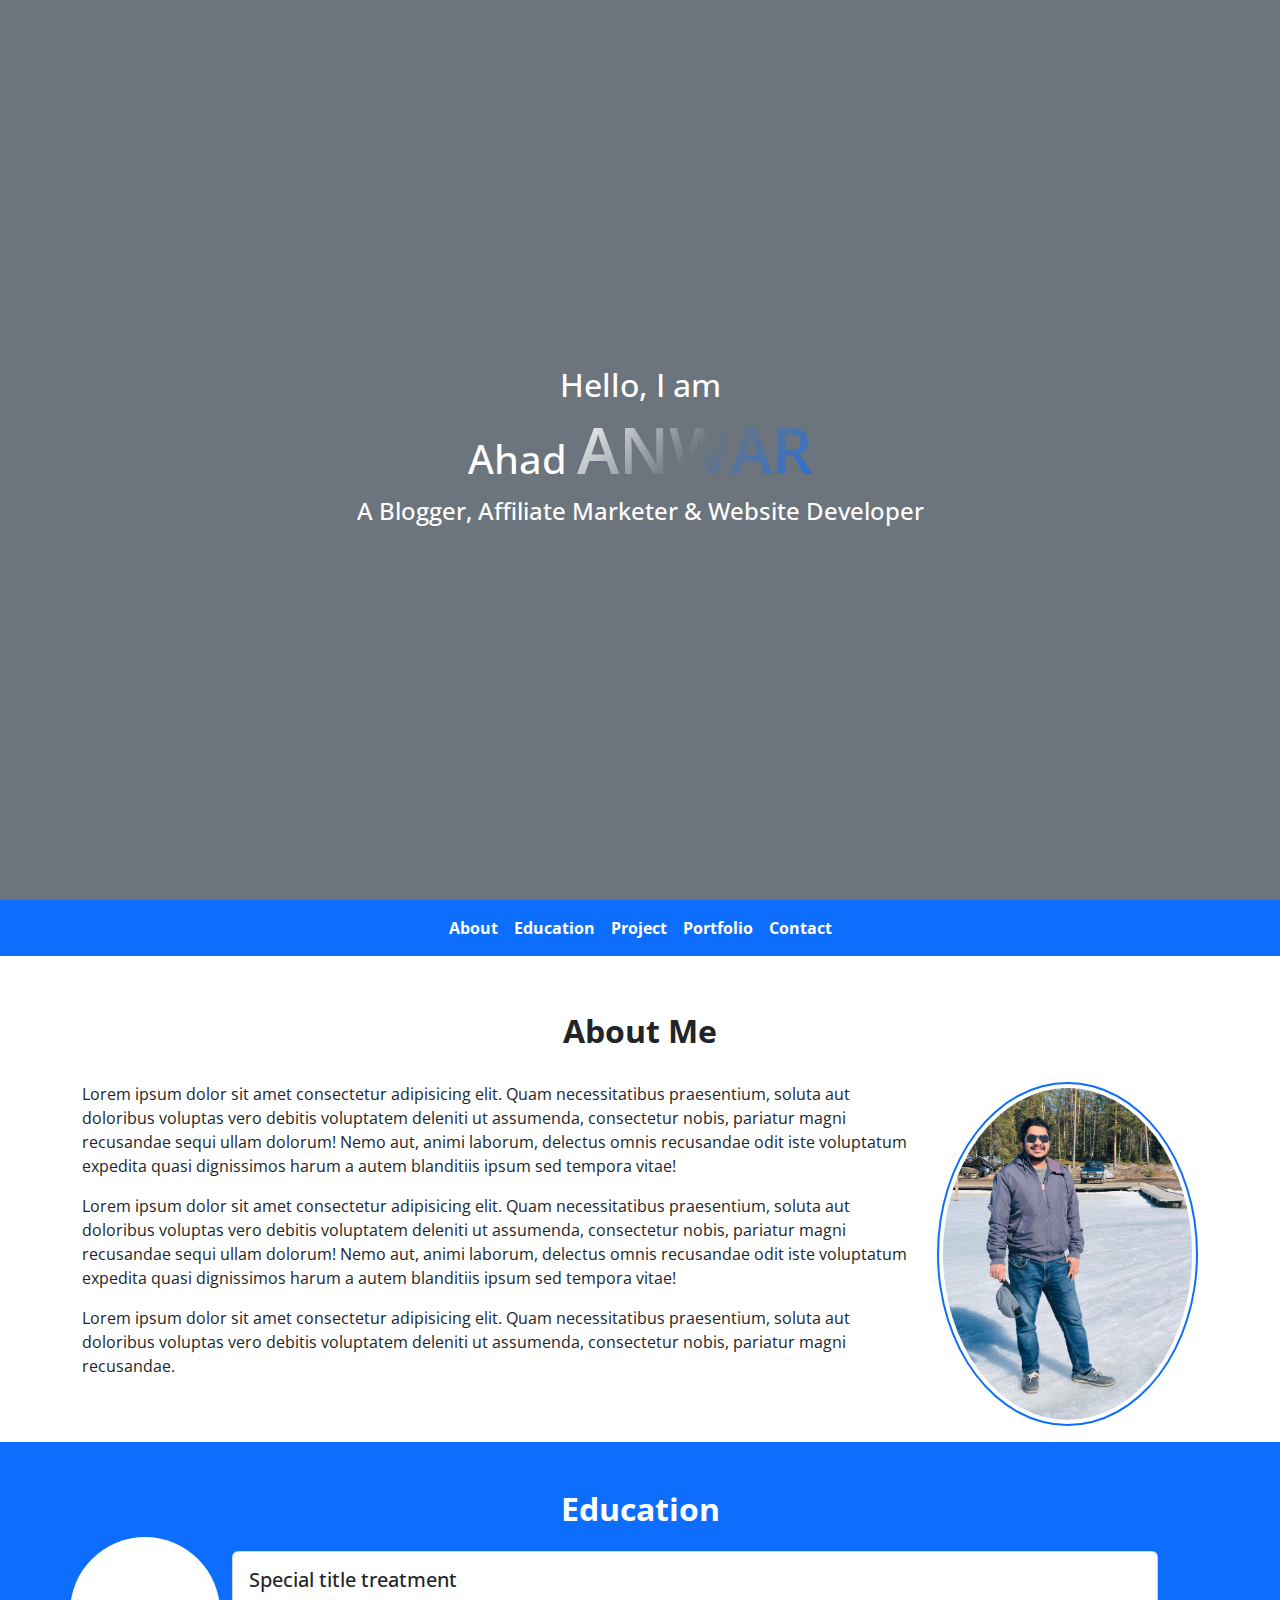
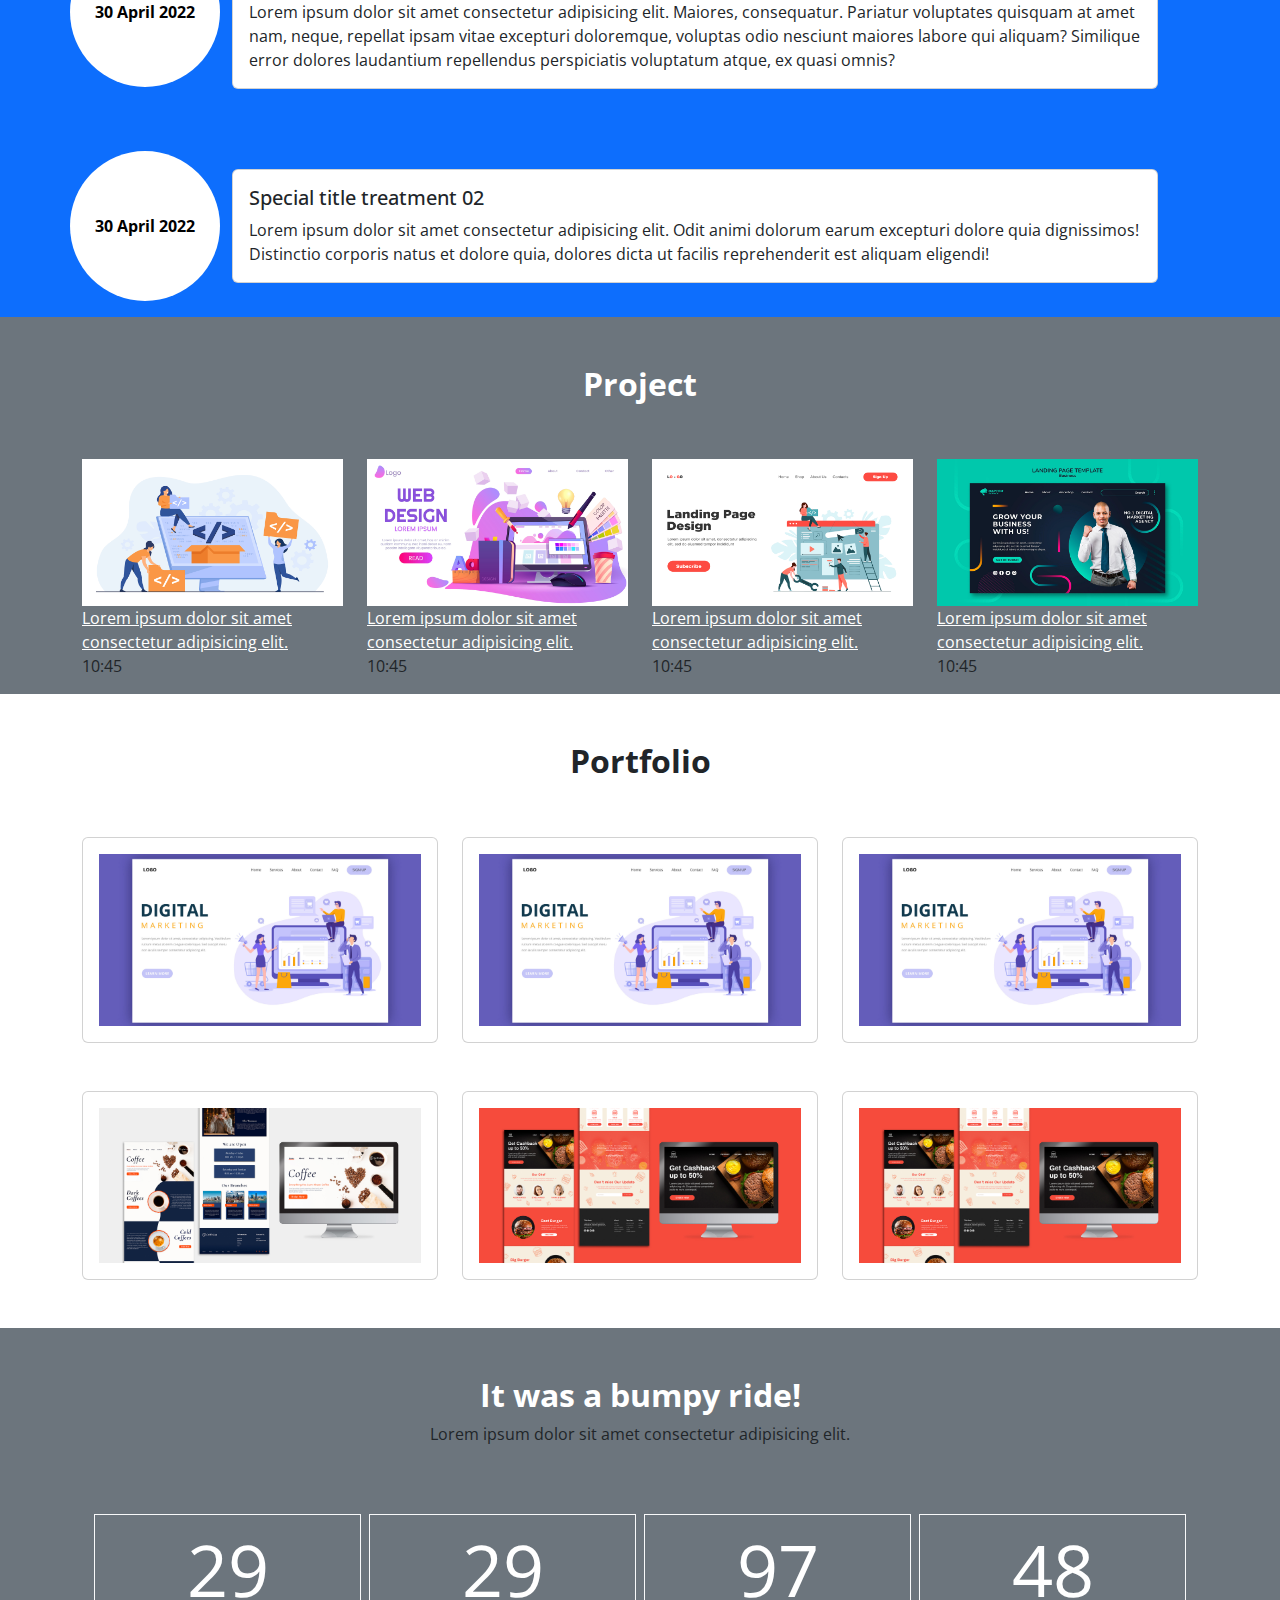
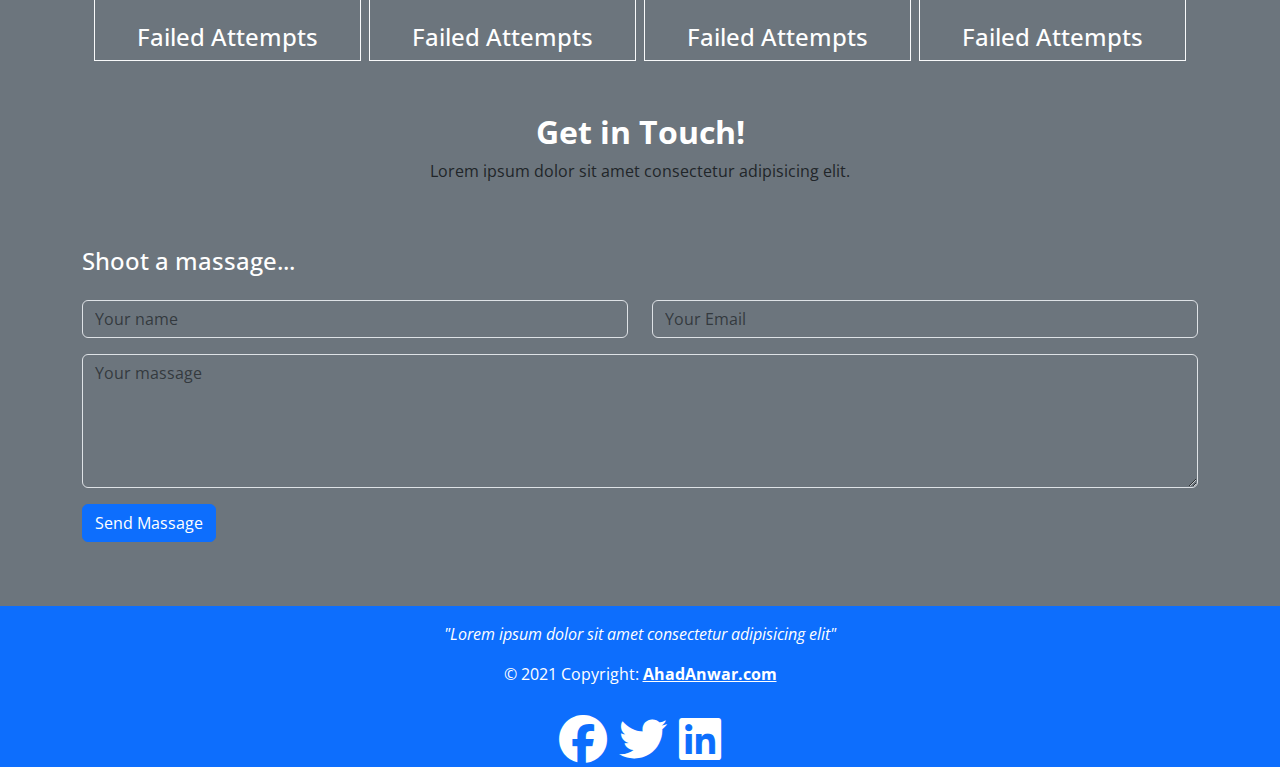
<file: index.html>
<!doctype html>
<html lang="en">

<head>
  <!-- Required meta tags code -->
  <meta charset="utf-8">
  <meta name="viewport" content="width=device-width, initial-scale=1">

  <!-- Bootstrap CSS -->
  <link href="https://cdn.jsdelivr.net/npm/bootstrap@5.1.3/dist/css/bootstrap.min.css" rel="stylesheet">



  <!-- Google fonts -->
  <link rel="preconnect" href="https://fonts.googleapis.com">
  <link rel="preconnect" href="https://fonts.gstatic.com" crossorigin>
  <link href="https://fonts.googleapis.com/css2?family=Open+Sans:wght@300&display=swap" rel="stylesheet">

  <!-- Font Awesome icons -->
  <link rel="stylesheet" href="https://cdnjs.cloudflare.com/ajax/libs/font-awesome/6.1.1/css/all.min.css" />

  <!-- Style CSS -->
  <link rel="stylesheet" type="text/css" href="css/style.css">

  <title>About Ahad Anwar!</title>
  <link rel="shortcut icon" href="img/favicon.png" type="image/x-icon">
</head>

<body>

  <!-- Banner Section -->
  <section class="container-fluid banner">
    <div class="row vh-100">
      <div class="m-auto text-center text-white fw-bold">
        <h2>Hello, I am</h2>
        <h1>Ahad <span class="animate-charcter">Anwar</span></h1>
        <h4>A Blogger, Affiliate Marketer & Website Developer</h4>
      </div>
    </div>
  </section>

  <!-- Navbar Section -->

  <nav class="navbar navbar-expand-lg navbar-light bg-primary">
    <div class="container">

      <button class="navbar-toggler container-fluid" type="button" data-bs-toggle="collapse"
        data-bs-target="#navbarSupportedContent" aria-controls="navbarSupportedContent" aria-expanded="false"
        aria-label="Toggle navigation">
        <span class="navbar-toggler-icon"></span>
      </button>
      <div class="collapse navbar-collapse" id="navbarSupportedContent">
        <ul class="navbar-nav m-auto mb-2 mb-lg-0 text-center">
          <li class="nav-item">
            <a class="nav-link active" aria-current="page" href="#About">About</a>
          </li>
          <li class="nav-item">
            <a class="nav-link" href="#Education">Education</a>
          </li>
          <li class="nav-item">
            <a class="nav-link" href="#projectContainer">Project</a>
          </li>
          <li class="nav-item">
            <a class="nav-link" href="#portfolio">Portfolio</a>
          </li>
          <li class="nav-item">
            <a class="nav-link" href="#contact">Contact</a>
          </li>
        </ul>

      </div>
    </div>
  </nav>

  <!-- About Section start -->

  <div class="aboutSection" id="About">
    <div class="container pt-5">

      <div class="row py-2">
        <div class="col">
          <h2 class="fw-bolder text-center">About Me</h2>
        </div>
      </div>
      <div class="row py-3">
        <div class="col-md-9">

          <p>Lorem ipsum dolor sit amet consectetur adipisicing elit. Quam necessitatibus praesentium, soluta aut
            doloribus voluptas vero debitis voluptatem deleniti ut assumenda, consectetur nobis, pariatur magni
            recusandae
            sequi ullam dolorum! Nemo aut, animi laborum, delectus omnis recusandae odit iste voluptatum expedita quasi
            dignissimos harum a autem blanditiis ipsum sed tempora vitae!</p>

          <p>Lorem ipsum dolor sit amet consectetur adipisicing elit. Quam necessitatibus praesentium, soluta aut
            doloribus voluptas vero debitis voluptatem deleniti ut assumenda, consectetur nobis, pariatur magni
            recusandae
            sequi ullam dolorum! Nemo aut, animi laborum, delectus omnis recusandae odit iste voluptatum expedita quasi
            dignissimos harum a autem blanditiis ipsum sed tempora vitae!</p>

          <p>Lorem ipsum dolor sit amet consectetur adipisicing elit. Quam necessitatibus praesentium, soluta aut
            doloribus voluptas vero debitis voluptatem deleniti ut assumenda, consectetur nobis, pariatur magni
            recusandae.</p>

        </div>
        <div class="col-md-3 ">

          <img class="aboutSection img-thumbnail rounded-circle" src="img/Ahad Anwar.jpg" alt="Md Anwar Hawlader">
        </div>
      </div>
    </div>
  </div>

  <!-- Education Section start -->

  <div class="education" id="Education">
    <div class="container pt-5">
      <div class="row">
        <h2 class="text-center fw-bolder text-white">Education</h2>
      </div>
      <div class="row align-items-center">
        <div class="col-md-2 ciercle mb-3">
          <p class="fw-bold text-center m-auto">30 April 2022</p>
        </div>
        <div class="col-md-10">
          <div class="card">
            <div class="card-body">
              <h5 class="card-title">Special title treatment</h5>
              <p class="card-text">Lorem ipsum dolor sit amet consectetur adipisicing elit. Maiores, consequatur.
                Pariatur voluptates quisquam at amet nam, neque, repellat ipsam vitae excepturi doloremque, voluptas
                odio nesciunt maiores labore qui aliquam? Similique error dolores laudantium repellendus perspiciatis
                voluptatum atque, ex quasi omnis?</p>
            </div>


          </div>

        </div>

      </div>
      <div class="row align-items-center mt-5">
        <div class="col-md-2 ciercle mb-3">
          <p class="fw-bold text-center m-auto">30 April 2022</p>
        </div>
        <div class="col-md-10 mb-3">
          <div class="card">
            <div class="card-body">
              <h5 class="card-title">Special title treatment 02</h5>
              <p class="card-text">Lorem ipsum dolor sit amet consectetur adipisicing elit. Odit animi dolorum earum
                excepturi dolore quia dignissimos! Distinctio corporis natus et dolore quia, dolores dicta ut facilis
                reprehenderit est aliquam eligendi!</p>
            </div>


          </div>

        </div>

      </div>
    </div>

  </div>
  <!-- This is project section -->
  <div class="projectContainer" id="projectContainer">
    <div class="container">
      <div class="row">
        <div class="col py-5">
          <h2 class="fw-bolder text-center text-white">Project</h2>
        </div>
      </div>
      <div class="row ">
        <div class="col-md-3">
          <img src="img/course (1).jpg" alt="" class="img-fluid ">
          <a href="" class="text-white text ">Lorem ipsum dolor sit amet consectetur adipisicing elit.</a>
          <p>10:45</p>
        </div>

        <div class="col-md-3">
          <img src="img/course (2).jpg" alt="" class="img-fluid ">
          <a href="" class="text-white text">Lorem ipsum dolor sit amet consectetur adipisicing elit.</a>
          <p>10:45</p>
        </div>

        <div class="col-md-3">
          <img src="img/course (3).jpg" alt="" class="img-fluid ">
          <a href="" class="text-white text">Lorem ipsum dolor sit amet consectetur adipisicing elit.</a>
          <p>10:45</p>
        </div>

        <div class="col-md-3">
          <img src="img/portfolio 7.jpg" alt="" class="img-fluid  ">
          <a href="" class="text-white text">Lorem ipsum dolor sit amet consectetur adipisicing elit.</a>
          <p>10:45</p>
        </div>

      </div>
    </div>
  </div>

  <!-- This is Portfolio Section -->
  <div class="container" id="portfolio">
    <div class="row py-5">
      <div class="col">
        <h2 class="fw-bolder text-center">Portfolio</h2>
      </div>
    </div>
    <div class="row">
      <div class="col-md-4">
        <div class="card">
          <div class="card-body">
            <img src="img/portfolio 1.jpg" alt="" class="img-fluid">
          </div>
        </div>
      </div>

      <div class="col-md-4">
        <div class="card">
          <div class="card-body">
            <img src="img/portfolio 1.jpg" alt="" class="img-fluid">
          </div>
        </div>
      </div>

      <div class="col-md-4">
        <div class="card">
          <div class="card-body">
            <img src="img/portfolio 1.jpg" alt="" class="img-fluid">
          </div>
        </div>
      </div>
    </div>

    <div class="row py-5">
      <div class="col-md-4">
        <div class="card">
          <div class="card-body">
            <img src="img/portfolio 4.jpg" alt="" class="img-fluid">
          </div>
        </div>
      </div>

      <div class="col-md-4">
        <div class="card">
          <div class="card-body">
            <img src="img/portfolio 5.jpg" alt="" class="img-fluid">
          </div>
        </div>
      </div>

      <div class="col-md-4">
        <div class="card">
          <div class="card-body">
            <img src="img/portfolio 5.jpg" alt="" class="img-fluid">
          </div>
        </div>
      </div>
    </div>
  </div>

  <!-- This is contact section -->
  <div class="contactPage py-5" id="contact">
    <div class="container">
      <div class="row pb-5">
        <div class="col text-center m-auto">
          <h2 class="fw-bold text-white">It was a bumpy ride!</h2>
          <p>Lorem ipsum dolor sit amet consectetur adipisicing elit.</p>
        </div>
      </div>

      <div class="row mx-2">
        <div class="col-sm m-1 border border-light text-center text-white">
          <span style="font-size:72px ;">29</span>
          <h4>Failed Attempts</h4>
        </div>

        <div class="col-sm m-1 border border-light text-center text-white">
          <span style="font-size:72px ;">29</span>
          <h4>Failed Attempts</h4>
        </div>

        <div class="col-sm m-1 border border-light text-center text-white">
          <span style="font-size:72px ;">97</span>
          <h4>Failed Attempts</h4>
        </div>

        <div class="col-sm m-1 border border-light text-center text-white">
          <span style="font-size:72px ;">48</span>
          <h4>Failed Attempts</h4>
        </div>
      </div>

      <div class="row py-5">
        <div class="col text-center m-auto">
          <h2 class="fw-bold text-white">Get in Touch!</h2>
          <p>Lorem ipsum dolor sit amet consectetur adipisicing elit.</p>
        </div>
      </div>

      <div class="row pb-3">
        <div class="col">
          <h4 class="text-white">Shoot a massage...</h4>
        </div>
      </div>
      <form>
        <div class="row pb-3">
          <div class="col">
            <input type="text" class="form-control contactPage" placeholder="Your name">
          </div>
          <div class="col">
            <input type="text" class="form-control contactPage" placeholder="Your Email">
          </div>
        </div>

        <div class="row pb-3">
          <div class="col">
            <textarea name="" class="form-control contactPage" id="" cols="30" rows="5"
              placeholder="Your massage"></textarea>
          </div>
        </div>

        <div class="row pb-3">
          <div class="col">
            <button class="btn btn-primary">Send Massage</button>
          </div>
        </div>
      </form>

    </div>

  </div>

  <!-- This is footer section -->

  <section>

    <div class="footer">
      <div class="container">
        <div class="row py-3">
          <div class="col text-center text-white">
            <em>"Lorem ipsum dolor sit amet consectetur adipisicing elit"</em>
          </div>
        </div>

        <div class="row pb-4">
          <div class="text-center text-white">
            © 2021 Copyright:
            <a class="text-reset fw-bold" href="#">AhadAnwar.com</a>
          </div>
        </div>

        <div class="row text-center fw-bold display-5">
          <div class="col">
            <a href="#"><i class="fa-brands fa-facebook"></i></a>
            <a href="#"><i class="fa-brands fa-twitter"></i></a>
            <a href="#"><i class="fa-brands fa-linkedin"></i></a>
          </div>

        </div>

      </div>
    </div>

  </section>



  <!-- Optional JavaScript; choose one of the two! -->

  <!-- Option 1: Bootstrap Bundle with Popper -->
  <script src="https://cdn.jsdelivr.net/npm/bootstrap@5.1.3/dist/js/bootstrap.bundle.min.js"
    integrity="sha384-ka7Sk0Gln4gmtz2MlQnikT1wXgYsOg+OMhuP+IlRH9sENBO0LRn5q+8nbTov4+1p"
    crossorigin="anonymous"></script>

  <!-- Option 2: Separate Popper and Bootstrap JS -->
  <!--
    <script src="https://cdn.jsdelivr.net/npm/@popperjs/core@2.10.2/dist/umd/popper.min.js" integrity="sha384-7+zCNj/IqJ95wo16oMtfsKbZ9ccEh31eOz1HGyDuCQ6wgnyJNSYdrPa03rtR1zdB" crossorigin="anonymous"></script>
    <script src="https://cdn.jsdelivr.net/npm/bootstrap@5.1.3/dist/js/bootstrap.min.js" integrity="sha384-QJHtvGhmr9XOIpI6YVutG+2QOK9T+ZnN4kzFN1RtK3zEFEIsxhlmWl5/YESvpZ13" crossorigin="anonymous"></script>
    -->
</body>

</html>
</file>
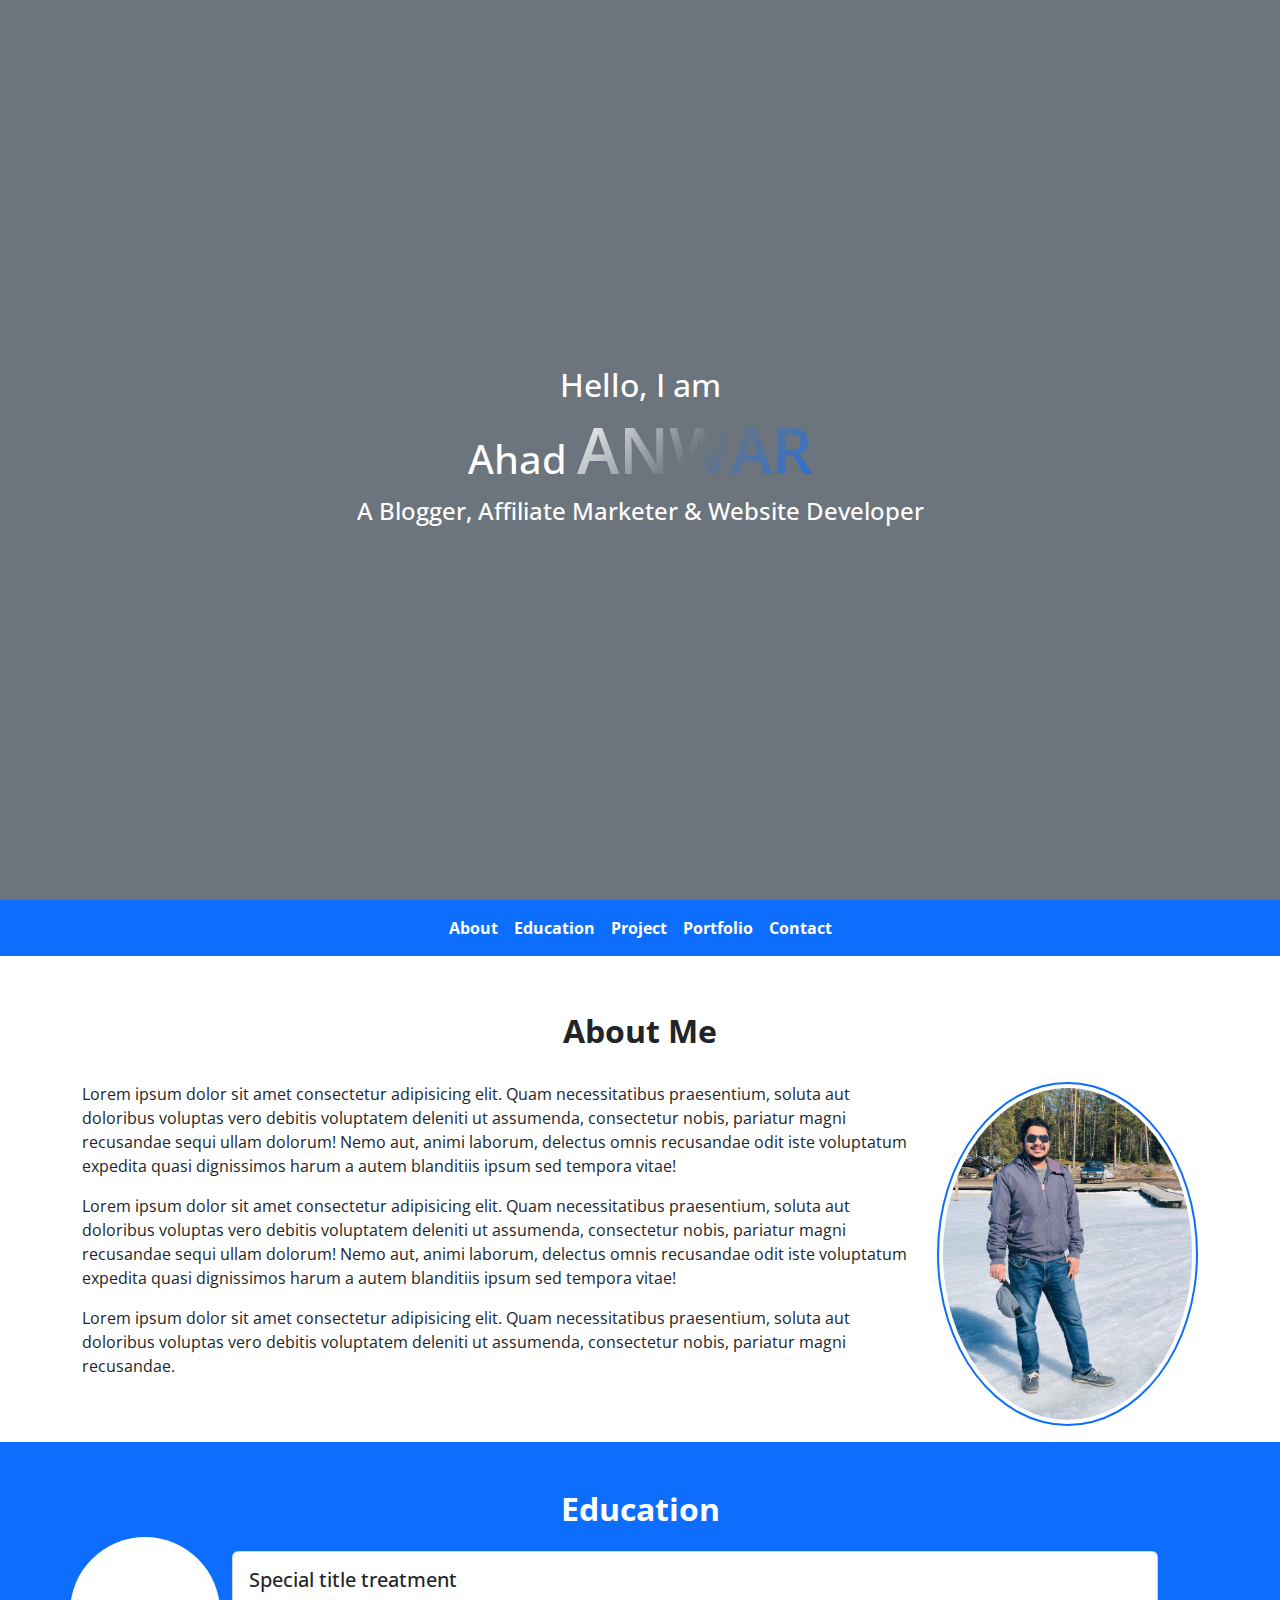
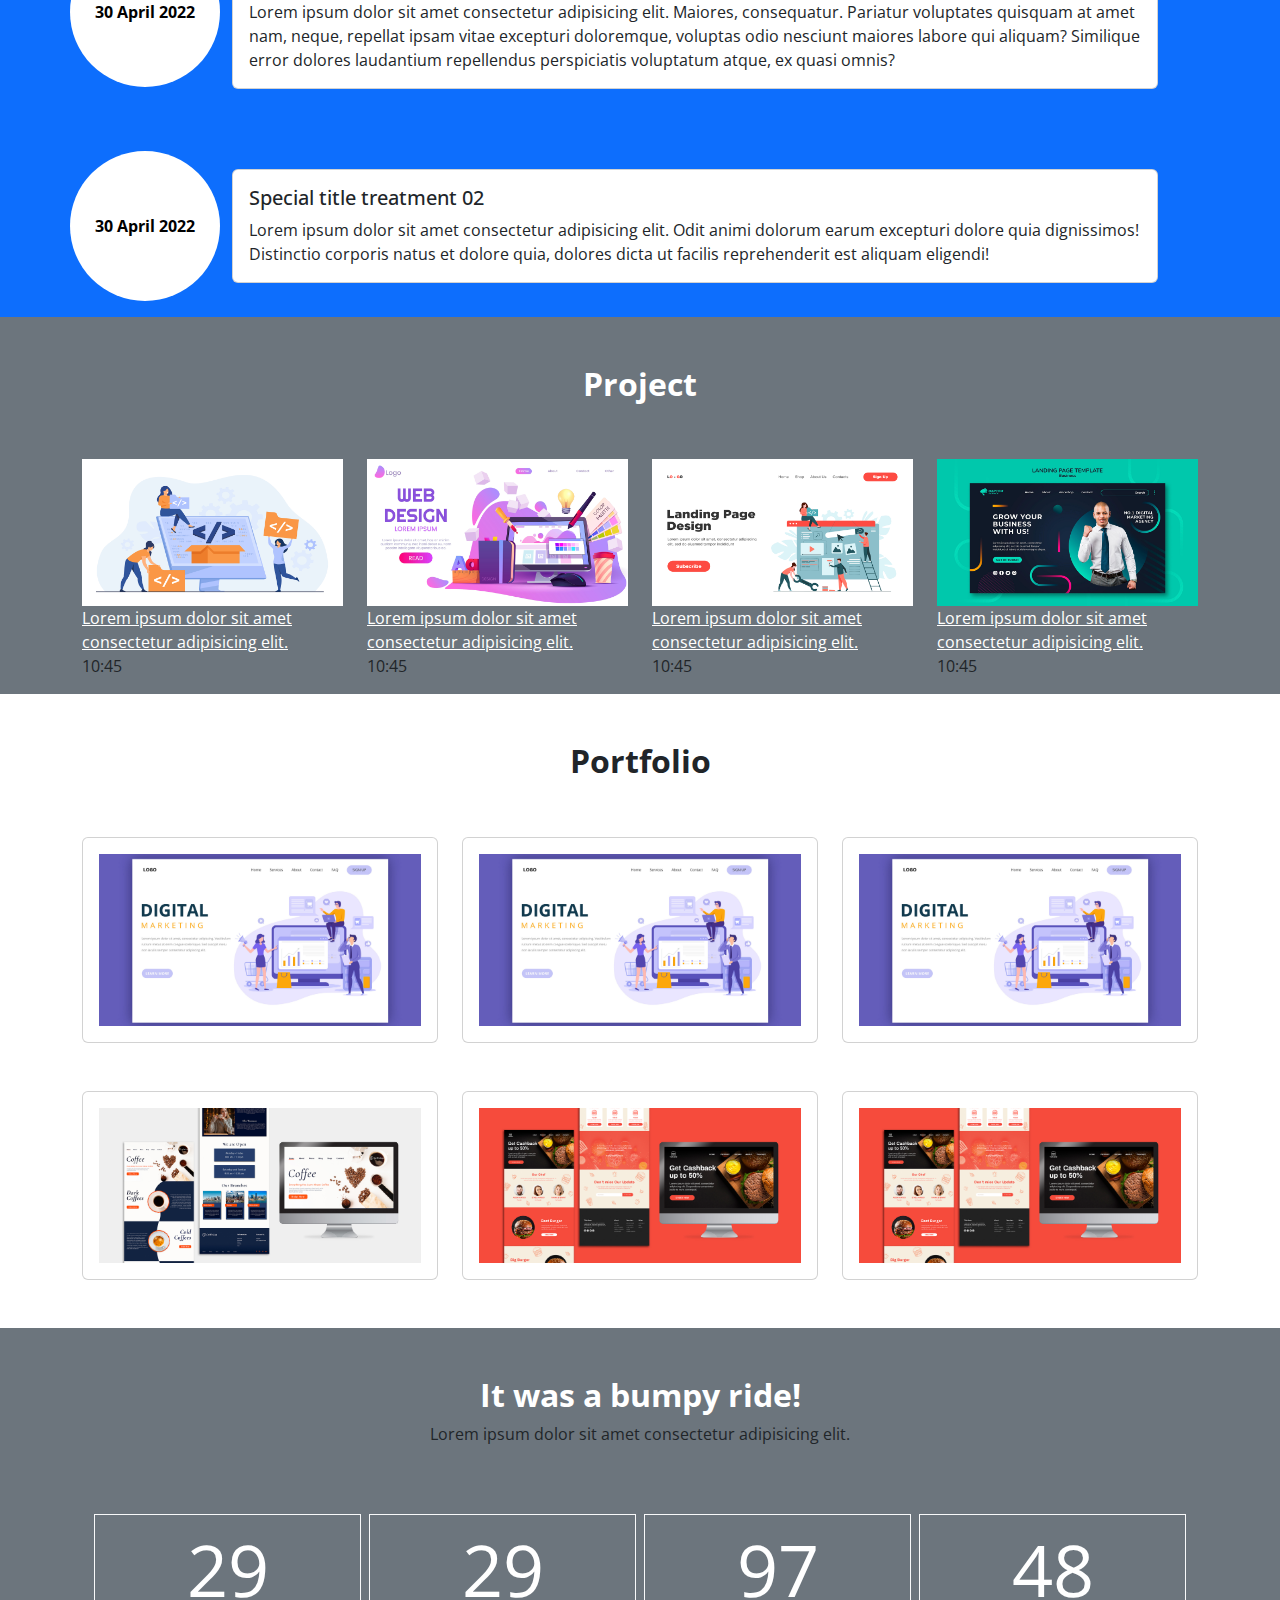
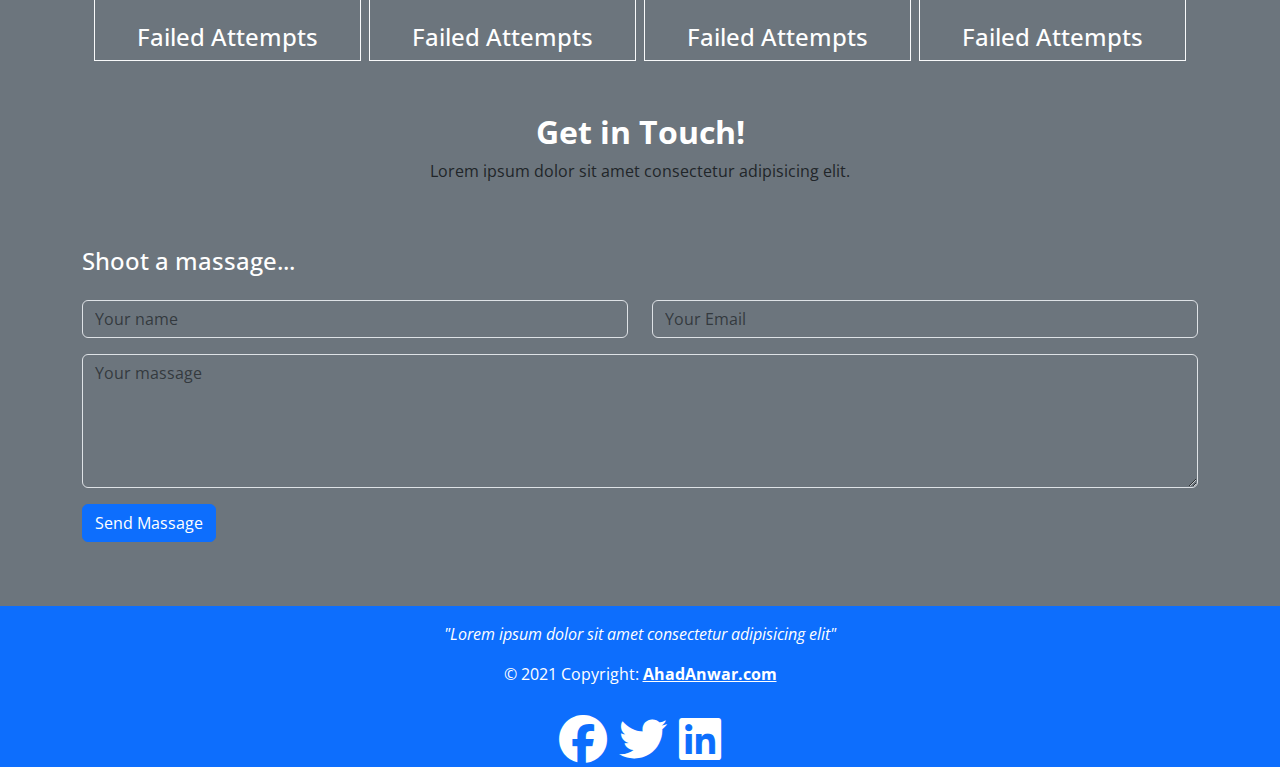
<file: main.html>
<!doctype html>
<html lang="en">

<head>
  <!-- Required meta tags code -->
  <meta charset="utf-8">
  <meta name="viewport" content="width=device-width, initial-scale=1">

  <!-- Bootstrap CSS -->
  <link href="https://cdn.jsdelivr.net/npm/bootstrap@5.1.3/dist/css/bootstrap.min.css" rel="stylesheet">



  <!-- Google fonts -->
  <link rel="preconnect" href="https://fonts.googleapis.com">
  <link rel="preconnect" href="https://fonts.gstatic.com" crossorigin>
  <link href="https://fonts.googleapis.com/css2?family=Open+Sans:wght@300&display=swap" rel="stylesheet">

  <!-- Font Awesome icons -->
  <link rel="stylesheet" href="https://cdnjs.cloudflare.com/ajax/libs/font-awesome/6.1.1/css/all.min.css" />

  <!-- Style CSS -->
  <link rel="stylesheet" type="text/css" href="css/style.css">

  <title>About Ahad Anwar!</title>
  <link rel="shortcut icon" href="img/favicon.png" type="image/x-icon">
</head>

<body>

  <!-- Banner Section -->
  <section class="container-fluid banner">
    <div class="row vh-100">
      <div class="m-auto text-center text-white fw-bold">
        <h2>Hello, I am</h2>
        <h1>Ahad <span class="animate-charcter">Anwar</span></h1>
        <h4>A Blogger, Affiliate Marketer & Website Developer</h4>
      </div>
    </div>
  </section>

  <!-- Navbar Section -->

  <nav class="navbar navbar-expand-lg navbar-light bg-primary">
    <div class="container">

      <button class="navbar-toggler container-fluid" type="button" data-bs-toggle="collapse"
        data-bs-target="#navbarSupportedContent" aria-controls="navbarSupportedContent" aria-expanded="false"
        aria-label="Toggle navigation">
        <span class="navbar-toggler-icon"></span>
      </button>
      <div class="collapse navbar-collapse" id="navbarSupportedContent">
        <ul class="navbar-nav m-auto mb-2 mb-lg-0 text-center">
          <li class="nav-item">
            <a class="nav-link active" aria-current="page" href="#About">About</a>
          </li>
          <li class="nav-item">
            <a class="nav-link" href="#Education">Education</a>
          </li>
          <li class="nav-item">
            <a class="nav-link" href="#projectContainer">Project</a>
          </li>
          <li class="nav-item">
            <a class="nav-link" href="#portfolio">Portfolio</a>
          </li>
          <li class="nav-item">
            <a class="nav-link" href="#contact">Contact</a>
          </li>
        </ul>

      </div>
    </div>
  </nav>

  <!-- About Section -->

  <div class="aboutSection" id="About">
    <div class="container pt-5">

      <div class="row py-2">
        <div class="col">
          <h2 class="fw-bolder text-center">About Me</h2>
        </div>
      </div>
      <div class="row py-3">
        <div class="col-md-9">

          <p>Lorem ipsum dolor sit amet consectetur adipisicing elit. Quam necessitatibus praesentium, soluta aut
            doloribus voluptas vero debitis voluptatem deleniti ut assumenda, consectetur nobis, pariatur magni
            recusandae
            sequi ullam dolorum! Nemo aut, animi laborum, delectus omnis recusandae odit iste voluptatum expedita quasi
            dignissimos harum a autem blanditiis ipsum sed tempora vitae!</p>

          <p>Lorem ipsum dolor sit amet consectetur adipisicing elit. Quam necessitatibus praesentium, soluta aut
            doloribus voluptas vero debitis voluptatem deleniti ut assumenda, consectetur nobis, pariatur magni
            recusandae
            sequi ullam dolorum! Nemo aut, animi laborum, delectus omnis recusandae odit iste voluptatum expedita quasi
            dignissimos harum a autem blanditiis ipsum sed tempora vitae!</p>

          <p>Lorem ipsum dolor sit amet consectetur adipisicing elit. Quam necessitatibus praesentium, soluta aut
            doloribus voluptas vero debitis voluptatem deleniti ut assumenda, consectetur nobis, pariatur magni
            recusandae.</p>

        </div>
        <div class="col-md-3 ">

          <img class="aboutSection img-thumbnail rounded-circle" src="img/Ahad Anwar.jpg" alt="Md Anwar Hawlader">
        </div>
      </div>
    </div>
  </div>

  <!-- Education Section start -->

  <div class="education" id="Education">
    <div class="container pt-5">
      <div class="row">
        <h2 class="text-center fw-bolder text-white">Education</h2>
      </div>
      <div class="row align-items-center">
        <div class="col-md-2 ciercle mb-3">
          <p class="fw-bold text-center m-auto">30 April 2022</p>
        </div>
        <div class="col-md-10">
          <div class="card">
            <div class="card-body">
              <h5 class="card-title">Special title treatment</h5>
              <p class="card-text">Lorem ipsum dolor sit amet consectetur adipisicing elit. Maiores, consequatur.
                Pariatur voluptates quisquam at amet nam, neque, repellat ipsam vitae excepturi doloremque, voluptas
                odio nesciunt maiores labore qui aliquam? Similique error dolores laudantium repellendus perspiciatis
                voluptatum atque, ex quasi omnis?</p>
            </div>


          </div>

        </div>

      </div>
      <div class="row align-items-center mt-5">
        <div class="col-md-2 ciercle mb-3">
          <p class="fw-bold text-center m-auto">30 April 2022</p>
        </div>
        <div class="col-md-10 mb-3">
          <div class="card">
            <div class="card-body">
              <h5 class="card-title">Special title treatment 02</h5>
              <p class="card-text">Lorem ipsum dolor sit amet consectetur adipisicing elit. Odit animi dolorum earum
                excepturi dolore quia dignissimos! Distinctio corporis natus et dolore quia, dolores dicta ut facilis
                reprehenderit est aliquam eligendi!</p>
            </div>


          </div>

        </div>

      </div>
    </div>

  </div>
  <!-- This is project section -->
  <div class="projectContainer" id="projectContainer">
    <div class="container">
      <div class="row">
        <div class="col py-5">
          <h2 class="fw-bolder text-center text-white">Project</h2>
        </div>
      </div>
      <div class="row ">
        <div class="col-md-3">
          <img src="img/course (1).jpg" alt="" class="img-fluid ">
          <a href="" class="text-white text ">Lorem ipsum dolor sit amet consectetur adipisicing elit.</a>
          <p>10:45</p>
        </div>

        <div class="col-md-3">
          <img src="img/course (2).jpg" alt="" class="img-fluid ">
          <a href="" class="text-white text">Lorem ipsum dolor sit amet consectetur adipisicing elit.</a>
          <p>10:45</p>
        </div>

        <div class="col-md-3">
          <img src="img/course (3).jpg" alt="" class="img-fluid ">
          <a href="" class="text-white text">Lorem ipsum dolor sit amet consectetur adipisicing elit.</a>
          <p>10:45</p>
        </div>

        <div class="col-md-3">
          <img src="img/portfolio 7.jpg" alt="" class="img-fluid  ">
          <a href="" class="text-white text">Lorem ipsum dolor sit amet consectetur adipisicing elit.</a>
          <p>10:45</p>
        </div>

      </div>
    </div>
  </div>

  <!-- This is Portfolio Section -->
  <div class="container" id="portfolio">
    <div class="row py-5">
      <div class="col">
        <h2 class="fw-bolder text-center">Portfolio</h2>
      </div>
    </div>
    <div class="row">
      <div class="col-md-4">
        <div class="card">
          <div class="card-body">
            <img src="img/portfolio 1.jpg" alt="" class="img-fluid">
          </div>
        </div>
      </div>

      <div class="col-md-4">
        <div class="card">
          <div class="card-body">
            <img src="img/portfolio 1.jpg" alt="" class="img-fluid">
          </div>
        </div>
      </div>

      <div class="col-md-4">
        <div class="card">
          <div class="card-body">
            <img src="img/portfolio 1.jpg" alt="" class="img-fluid">
          </div>
        </div>
      </div>
    </div>

    <div class="row py-5">
      <div class="col-md-4">
        <div class="card">
          <div class="card-body">
            <img src="img/portfolio 4.jpg" alt="" class="img-fluid">
          </div>
        </div>
      </div>

      <div class="col-md-4">
        <div class="card">
          <div class="card-body">
            <img src="img/portfolio 5.jpg" alt="" class="img-fluid">
          </div>
        </div>
      </div>

      <div class="col-md-4">
        <div class="card">
          <div class="card-body">
            <img src="img/portfolio 5.jpg" alt="" class="img-fluid">
          </div>
        </div>
      </div>
    </div>
  </div>

  <!-- This is contact section -->
  <div class="contactPage py-5" id="contact">
    <div class="container">
      <div class="row pb-5">
        <div class="col text-center m-auto">
          <h2 class="fw-bold text-white">It was a bumpy ride!</h2>
          <p>Lorem ipsum dolor sit amet consectetur adipisicing elit.</p>
        </div>
      </div>

      <div class="row mx-2">
        <div class="col-sm m-1 border border-light text-center text-white">
          <span style="font-size:72px ;">29</span>
          <h4>Failed Attempts</h4>
        </div>

        <div class="col-sm m-1 border border-light text-center text-white">
          <span style="font-size:72px ;">29</span>
          <h4>Failed Attempts</h4>
        </div>

        <div class="col-sm m-1 border border-light text-center text-white">
          <span style="font-size:72px ;">97</span>
          <h4>Failed Attempts</h4>
        </div>

        <div class="col-sm m-1 border border-light text-center text-white">
          <span style="font-size:72px ;">48</span>
          <h4>Failed Attempts</h4>
        </div>
      </div>

      <div class="row py-5">
        <div class="col text-center m-auto">
          <h2 class="fw-bold text-white">Get in Touch!</h2>
          <p>Lorem ipsum dolor sit amet consectetur adipisicing elit.</p>
        </div>
      </div>

      <div class="row pb-3">
        <div class="col">
          <h4 class="text-white">Shoot a massage...</h4>
        </div>
      </div>
      <form>
        <div class="row pb-3">
          <div class="col">
            <input type="text" class="form-control contactPage" placeholder="Your name">
          </div>
          <div class="col">
            <input type="text" class="form-control contactPage" placeholder="Your Email">
          </div>
        </div>

        <div class="row pb-3">
          <div class="col">
            <textarea name="" class="form-control contactPage" id="" cols="30" rows="5"
              placeholder="Your massage"></textarea>
          </div>
        </div>

        <div class="row pb-3">
          <div class="col">
            <button class="btn btn-primary">Send Massage</button>
          </div>
        </div>
      </form>

    </div>

  </div>

  <!-- This is footer section -->

  <section>

    <div class="footer">
      <div class="container">
        <div class="row py-3">
          <div class="col text-center text-white">
            <em>"Lorem ipsum dolor sit amet consectetur adipisicing elit"</em>
          </div>
        </div>

        <div class="row pb-4">
          <div class="text-center text-white">
            © 2021 Copyright:
            <a class="text-reset fw-bold" href="#">AhadAnwar.com</a>
          </div>
        </div>

        <div class="row text-center fw-bold display-5">
          <div class="col">
            <a href="#"><i class="fa-brands fa-facebook"></i></a>
            <a href="#"><i class="fa-brands fa-twitter"></i></a>
            <a href="#"><i class="fa-brands fa-linkedin"></i></a>
          </div>

        </div>

      </div>
    </div>

  </section>



  <!-- Optional JavaScript; choose one of the two! -->

  <!-- Option 1: Bootstrap Bundle with Popper -->
  <script src="https://cdn.jsdelivr.net/npm/bootstrap@5.1.3/dist/js/bootstrap.bundle.min.js"
    integrity="sha384-ka7Sk0Gln4gmtz2MlQnikT1wXgYsOg+OMhuP+IlRH9sENBO0LRn5q+8nbTov4+1p"
    crossorigin="anonymous"></script>

  <!-- Option 2: Separate Popper and Bootstrap JS -->
  <!--
    <script src="https://cdn.jsdelivr.net/npm/@popperjs/core@2.10.2/dist/umd/popper.min.js" integrity="sha384-7+zCNj/IqJ95wo16oMtfsKbZ9ccEh31eOz1HGyDuCQ6wgnyJNSYdrPa03rtR1zdB" crossorigin="anonymous"></script>
    <script src="https://cdn.jsdelivr.net/npm/bootstrap@5.1.3/dist/js/bootstrap.min.js" integrity="sha384-QJHtvGhmr9XOIpI6YVutG+2QOK9T+ZnN4kzFN1RtK3zEFEIsxhlmWl5/YESvpZ13" crossorigin="anonymous"></script>
    -->
</body>

</html>
</file>
<file: css/style.css>
/* Basic CSS structure start*/

* {
    margin: 0;
    padding: 0;
    box-sizing: border-box;
}

:root {

    --bg-color: #FFFFFF;
    --primary-color: #000000;
    --second-color: #0D6EFD;
    --cover-color: #6C757D;

}


body {
    font-family: 'Open Sans', sans-serif;
}

section h1 span {
    color: var(--second-color);
    font-weight: 600;
    font-size: 4rem;
    
}

/* This is for animation */

.animate-charcter {
   text-transform: uppercase;
  background-image: linear-gradient(
    -225deg,
    var(--bg-color) 0%,
    var(--cover-color) 29%,
    var(--second-color) 67%,
    var(--primary-color) 100%
  );
  background-size: auto auto;
  background-clip: border-box;
  background-size: 200% auto;
  color: #fff;
  background-clip: text;
  text-fill-color: transparent;
  -webkit-background-clip: text;
  -webkit-text-fill-color: transparent;
  animation: textclip 2s linear infinite;
  display: inline-block;
  font-size: 4rem;
      
}

@keyframes textclip {
  to {
    background-position: 200% center;
  }
}



a:hover{
    color: var(--cover-color);
}


.banner {
    background-color: var(--cover-color) ;
    background-size: 100%;
    background-size: cover;
    
} 

.navbar {
    position: sticky;
    top: 0;
    z-index: 20000;
    
    
}

.navbar-nav .nav-item .nav-link {
    color: var(--bg-color);
    font-weight: bold;  
    
    
    
}


.aboutSection {
    background-color: var(--bg-color);
}

.img-thumbnail {
    border: 2px solid var(--second-color);

}

.education {
    background-color: var(--second-color);
}

.ciercle {

    width: 150px;
    height: 150px;
    border-radius: 50%;
    background-color: var(--bg-color);
    align-items: center;
    display:flex;
    color: var(--primary-color);        
}



.projectContainer {
    background-color: var(--cover-color);
}

.contactPage {
    background-color: #6C757D;
}

.marginRight{

    margin-right: 10px;
}

.footer {
    background-color: var(--second-color);
}

.row a i {
    color: var(--bg-color);
}
</file>
